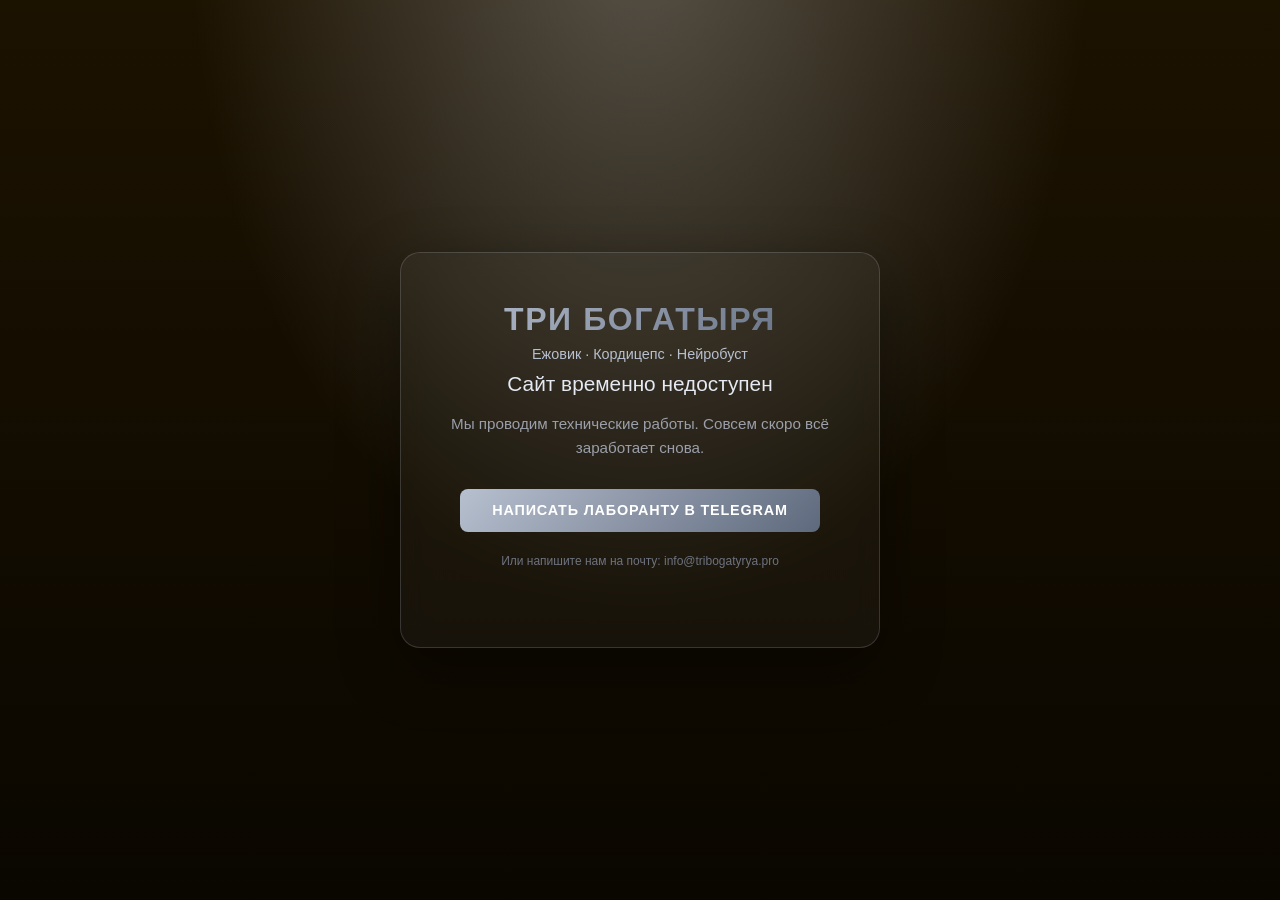
<file: docs/index.html>
<!DOCTYPE html>
<html lang="ru">
<head>
    <meta charset="UTF-8">
    <meta name="viewport" content="width=device-width, initial-scale=1.0">
    <title>Три богатыря — мы скоро вернёмся</title>
    <link rel="icon" type="image/x-icon" href="/favicon.ico">
    <style>
        * { margin: 0; padding: 0; box-sizing: border-box; }
        body {
            font-family: 'Space Grotesk', 'Inter', sans-serif;
            background: radial-gradient(ellipse at 50% -10%, rgba(228,233,242,0.3) 0%, transparent 50%),
                        linear-gradient(180deg, #1C1200 0%, #0A0700 100%);
            color: #F2F5F9;
            display: flex;
            align-items: center;
            justify-content: center;
            min-height: 100vh;
            text-align: center;
            padding: 20px;
        }
        .card {
            background: rgba(255,255,255,0.04);
            border: 1px solid rgba(183,192,207,0.2);
            border-radius: 20px;
            padding: 48px 32px;
            max-width: 480px;
            backdrop-filter: blur(12px);
            box-shadow: 0 20px 60px rgba(0,0,0,0.4);
        }
        .logo {
            font-family: 'Sansation', sans-serif;
            font-size: 2rem;
            font-weight: 700;
            letter-spacing: 0.05em;
            text-transform: uppercase;
            background: linear-gradient(135deg, #b7c0cf, #5e697d);
            -webkit-background-clip: text;
            -webkit-text-fill-color: transparent;
            margin-bottom: 8px;
        }
        .sub { font-size: 0.9rem; color: #b7c0cf; margin-bottom: 10px; }
        h1 { font-size: 1.3rem; margin-bottom: 16px; color: #e4e9f2; font-weight: 500; }
        p { font-size: 0.95rem; color: #9a9faa; margin-bottom: 28px; line-height: 1.6; }
        .btn {
            display: inline-block;
            background: linear-gradient(135deg, #b7c0cf, #5e697d);
            color: #ffffff;
            font-weight: 700;
            font-size: 0.9rem;
            padding: 0.85rem 2rem;
            border-radius: 8px;
            text-decoration: none;
            text-transform: uppercase;
            letter-spacing: 0.8px;
            transition: transform 0.2s, box-shadow 0.2s;
        }
        .btn:hover {
            transform: translateY(-2px);
            box-shadow: 0 0 24px rgba(183,192,207,0.4);
        }
        .note { font-size: 0.75rem; color: #6e7380; margin-top: 20px; }
    </style>
</head>
<body>
    <div class="card">
        <div class="logo">Три богатыря</div>
        <div class="sub">Ежовик · Кордицепс · Нейробуст</div>
        <h1>Сайт временно недоступен</h1>
        <p>Мы проводим технические работы. Совсем скоро всё заработает снова.</p>
        <a href="https://t.me/biohakingwow" class="btn" target="_blank">Написать лаборанту в Telegram</a>
        <p class="note">Или напишите нам на почту: info@tribogatyrya.pro</p>
    </div>
</body>
</html>
</file>
